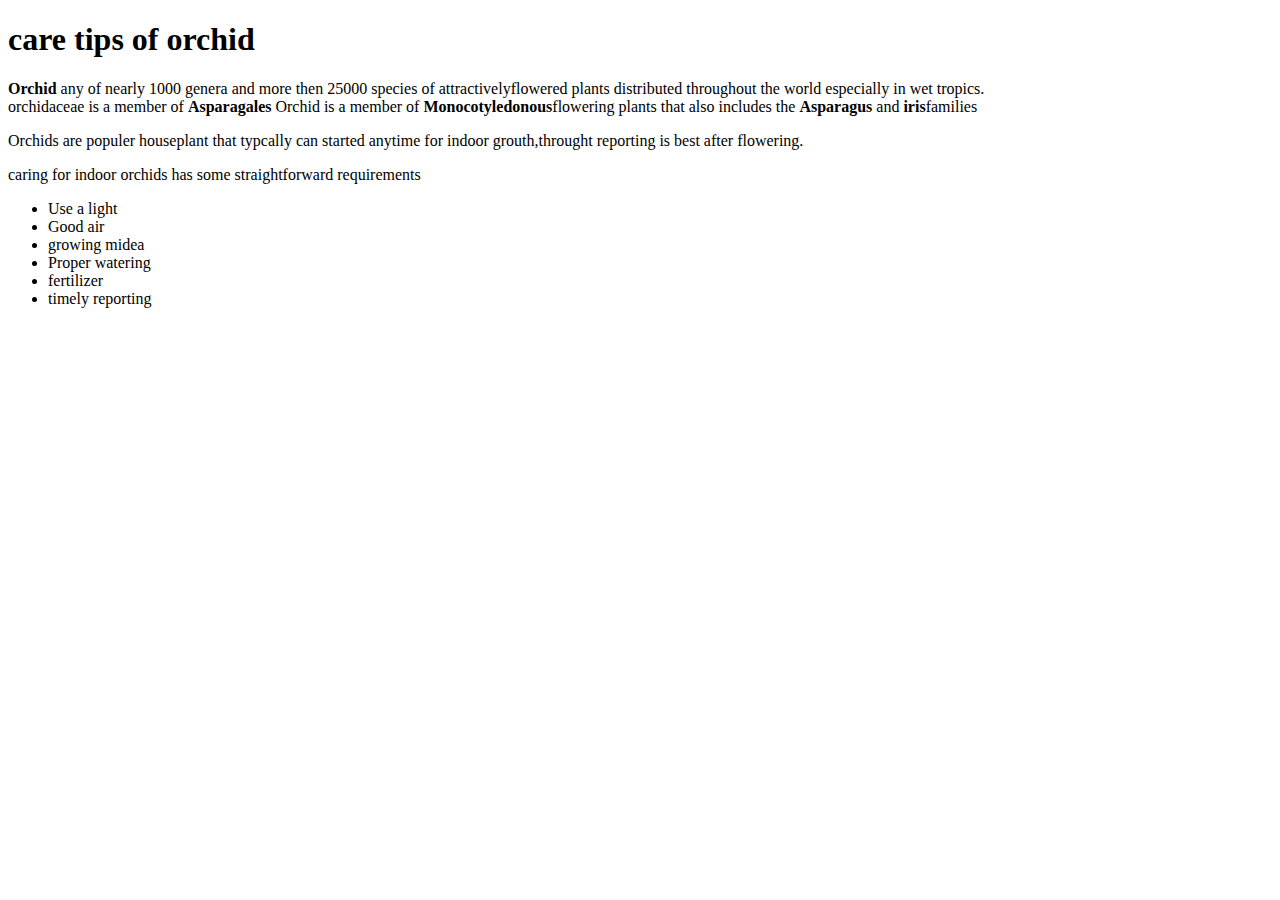
<file: index.html>
<!DOCTYPE html>
<html lang="en">
<style>
table,th,td {
border : 1px solid black;
border-collapse: collapse;

 </style>
<head>
    <meta charset="UTF-8">
    <meta http-equiv="X-UA-Compatible" content="IE=edge">
    <meta name="viewport" content="width=, initial-scale=1.0">
    <title>Orchid</title>
</head> <h1>care tips of orchid</h1>

<body><p> <strong>Orchid</strong> any of nearly 1000 genera and more then 25000 species of attractivelyflowered plants distributed throughout the world especially in wet tropics. <br>orchidaceae is a member of <strong>Asparagales</strong> Orchid is a member of <strong>Monocotyledonous</strong>flowering plants that also includes the <strong>Asparagus</strong> and <strong>iris</strong>families</p>
    <p>Orchids are populer houseplant that typcally can started anytime for indoor grouth,throught reporting is best after flowering.</p>
    <p>caring for indoor orchids has some straightforward requirements</p>
    
    <ul>
        <li>Use a light</li>
        <li>Good air</li>
        <li>growing midea</li>
        <li>Proper watering</li>
        <li>fertilizer</li>
        <li>timely reporting</li>
 </ul>
 



    
</body>
</html>
</file>
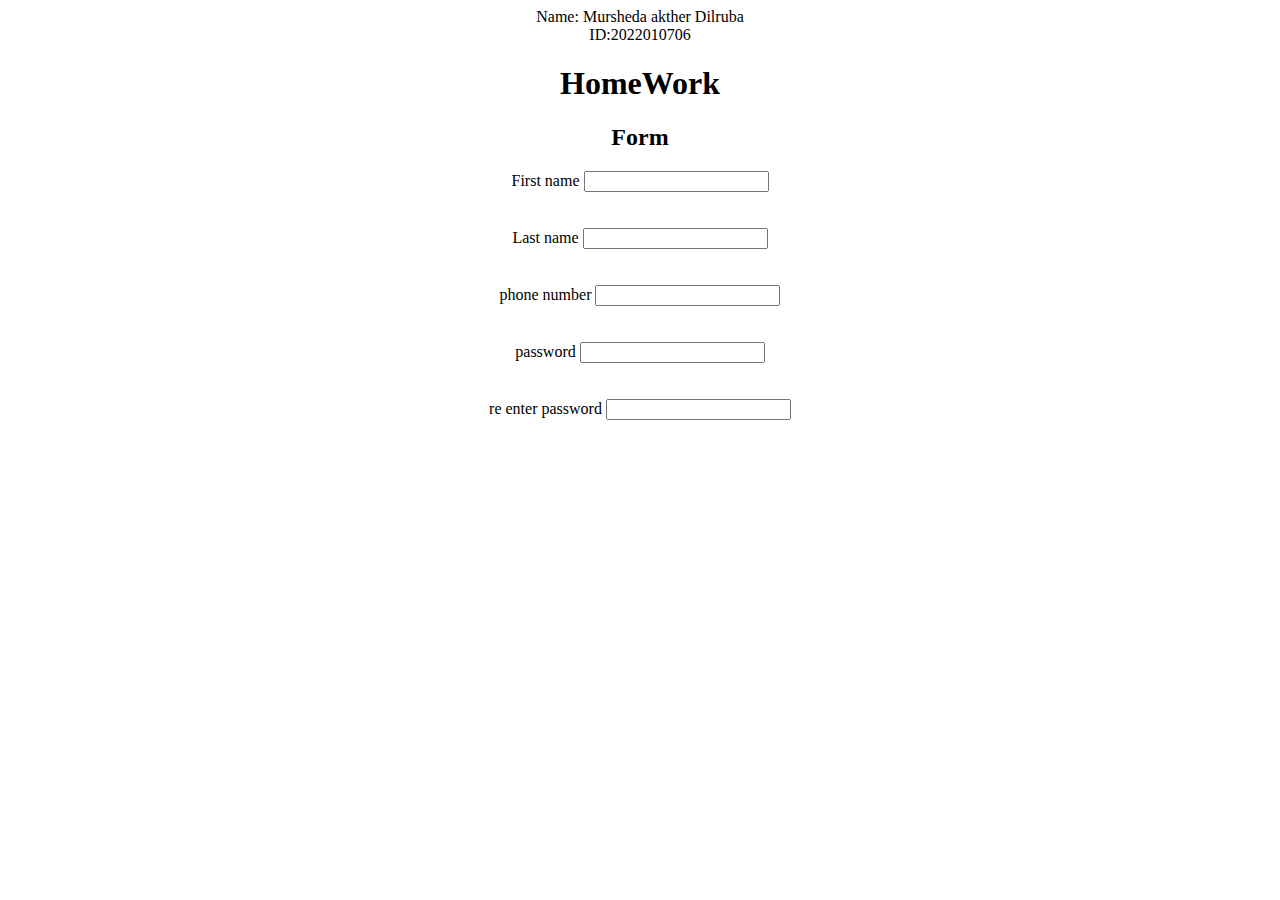
<file: form.html>
<!DOCTYPE html>
<html lang="en">
<head>
    <meta charset="UTF-8">
    <meta http-equiv="X-UA-Compatible" content="IE=edge">
    <meta name="viewport" content="width=device-width, initial-scale=1.0">
    <title>Document</title>
</head>
<body>
    <center>
        <p1>Name: Mursheda akther Dilruba <br> ID:2022010706</p1>



        <h1>HomeWork</h1>
        <h2>Form</h2>
    <label for="fname">First name</label>
    <input type="fname" name="" id=" First name"> <br><br><br> 
     <label for="Lname">Last name</label>
    <input type="Lname" name="" id=" last name"> <br><br><br>
    <label for="number"> phone number</label>
    <input type="phone number" name="" id=" phone number"> <br><br><br>
    <label for="password">password</label>
    <input type=" password" name="" id=" password"><br><br><br> 
    <label for="re enter password"> re enter password</label>
    <input type="re enter password" name="" id="re enter password">
    </center>
</body>
</html>
</file>
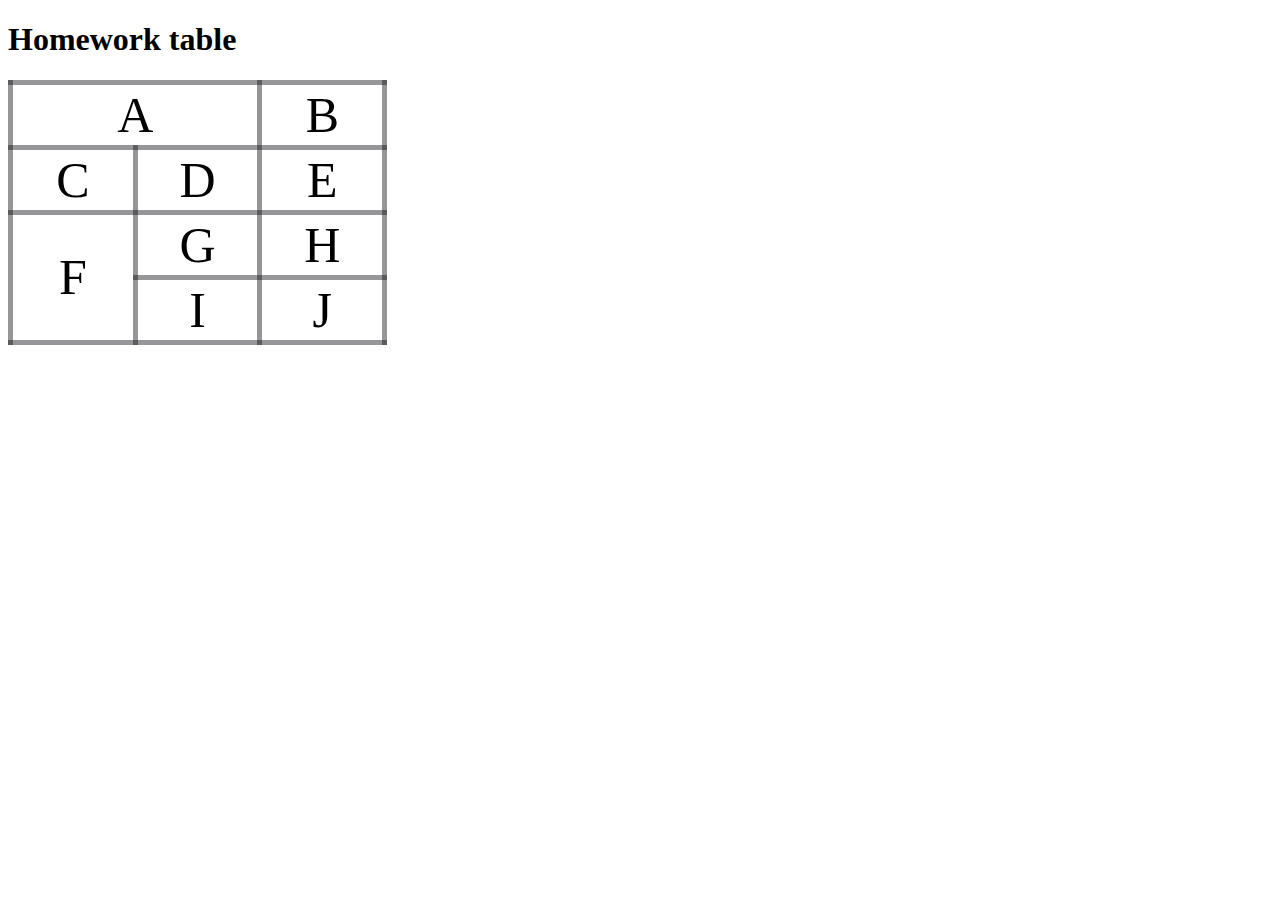
<file: table.html>
<!DOCTYPE html>
<html>
<head> 
	
		<style>table, th, td {border:5px solid rgba(23, 21, 24, 0.452); border-collapse: collapse;font-size:50px;width:30%;text-align:center;}</style>
 </head>
 <h1>Homework table</h1>
 

<body>
	
		

		<table>

			<tr>
				<td colspan="2"> A </td>
				<td> B </td>
			</tr>

			<tr>
				<td>C</td>
				<td>D</td>
				<td>E</td>
			</tr>

			<tr>
				<td rowspan="2">F</td>
				<td>G</td>
				<td>H</td>
			</tr>

			<tr>
				<td>I</td>
				<td>J</td>
			</tr>

		</table>
	
</body>
</html>
</file>
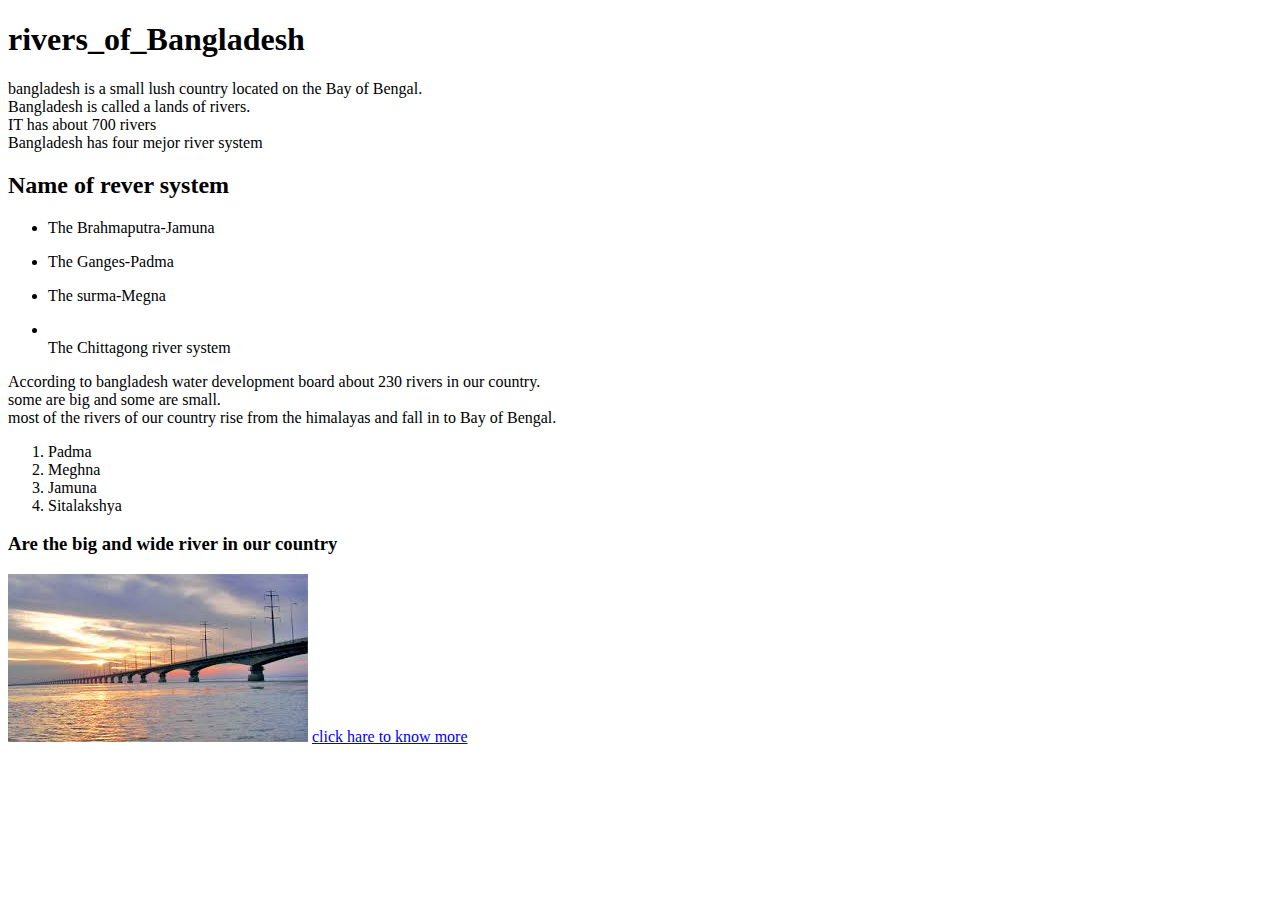
<file: task 2.html>
<!DOCTYPE html>
<html lang="en">
<head>
    <meta charset="UTF-8">
    <meta http-equiv="X-UA-Compatible" content="IE=edge">
    <meta name="viewport" content="width=, initial-scale=1.0">
    <title>documant</title>
</head>
<h1>rivers_of_Bangladesh</h1>
<body>
    <p>bangladesh is a small lush country located on the Bay of Bengal. <br>Bangladesh is called a lands of rivers. <br>IT has about 700 rivers <br>Bangladesh has four mejor river system
     </p> <h2>Name of rever system</h2>
     <ul> <li> The Brahmaputra-Jamuna</li></ul>
     <ul> <li>The Ganges-Padma</li></ul>
     <ul> <li>The surma-Megna</li></ul>
     <ul> <li></li>The Chittagong river system</ul> <P>According to bangladesh water development board about 230 rivers in our country. <br>some are big and some are small. <br>most of the rivers of our country rise from the himalayas and fall in to Bay of Bengal. </P>
     <ol> <li>Padma</li>
      <li>Meghna</li>
      <li>Jamuna</li>
      <li>Sitalakshya</li>

     </ol>
     <h3>Are the big and wide river in our country </h3>
     <img src="images.jpg" alt="">
    

     <a href="https://en.wikipedia.org/wiki/List_of_rivers_of_Bangladesh ">click hare to know more</a><br>


     
     

</body>
</html>
</file>
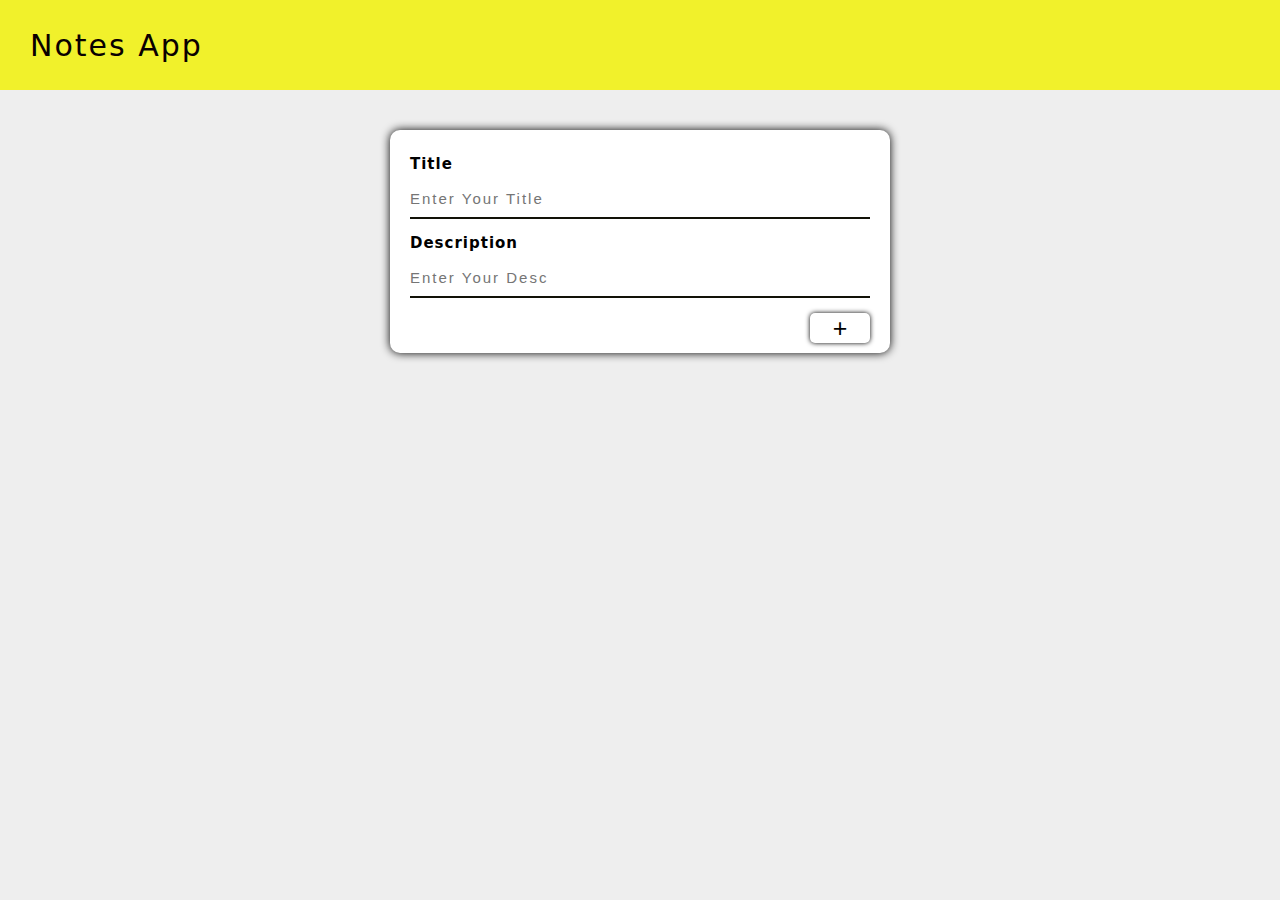
<file: notes/notepad.html>
<!DOCTYPE html>
<html lang="en">
<head>
    <meta charset="UTF-8">
    <meta http-equiv="X-UA-Compatible" content="IE=edge">
    <meta name="viewport" content="width=device-width, initial-scale=1.0">
    <title>Document</title>
</head>
<body>
    
</body>
</html><!DOCTYPE html>
<html lang="en">

<head>
    <meta charset="UTF-8 ">
    <meta http-equiv="X-UA-Compatible" content="IE=edge">
    <meta name="viewport" content="width=device-width, initial-scale=1.0">
    <title>notes app</title>
    <link rel="stylesheet" href="./style.css">
</head>

<body>
    <nav>
        <div class="logo">Notes App</div>
    </nav>
    <div class="container">
        <form>
            <div class="form-control">
                <label for="title">Title</label>
                <input type="text" id="text" placeholder="Enter Your Title" autocomplete="off" name="title">
            </div>
            <div class="form-control">
                <label for="desc">Description</label><input type="text" id="desc" placeholder="Enter Your Desc"
                    autocomplete="off" name="desc">
            </div>
            <button class="submit">+</button>
        </form>
    </div>
    <div class="notes">
    </div>
    <script src="script.js"></script>
</body>

</html>
</file>
<file: notes/style.css>
*{
    padding: 0;
    margin: 0;
    box-sizing: border-box;
}
#root{
    display: flex;
    flex-wrap: wrap;
}
html{
    font-size: 62.5%;
}
body{
    width: 100%;
    min-height: 100vh;
    background-color: #eee;
    font-family: system-ui;
}
nav{
    width: 100%;
    display: flex;
    min-height: 10vh;
    background-color: rgb(241, 241, 43);
    font-size: 3rem;
    align-items: center;
    padding: 0 3rem;
}
nav .logo{
    letter-spacing: 2px;
    color: rgb(10, 0, 0);
    cursor: pointer;
}
.container{
    width: 100%;
    display: flex;
    justify-content: center;
    align-items: center;
    padding: 4rem 0 0 0;
}
form{
    width: 500px;
    background-color: #ffffff;
    padding: 1rem 2rem;
    box-shadow: 0px 0px 10px #000 ;
    border-radius: 10px;
}
.form-control{
    display: flex;
    flex-direction: column;
    margin: 1.5rem 0;
}
input{
    padding: 10px 0 ;
    width: 100%;
    font-size: 18px;
    letter-spacing: 1px;
    border: 0;
    border-bottom: 2px solid rgb(18, 18, 8);
    background-color: transparent;
    outline: none;
}
input:placeholder-shown{
    letter-spacing: 2px;
    font-size: 15px;
}
.form-control label{
    font-size: 1.5rem;
    font-weight: 600;
    letter-spacing: 1px;
    padding-bottom: 7px;
}
.submit{
    width: 60px;
    height: 30px;
    border-radius: 5px;
    outline: none;
    border: none;
    box-shadow: 0 0 5px #000;
    background-color: #fff;
    font-size: 25px;
    cursor: pointer;
    display: block;
    margin-left: auto;
}
.submit:hover{
    background-color: #fff;
    box-shadow: 0 0 10px rgb(241, 241, 43);
    transition: all 0.5s;
    border: 2px solid rgb(241, 241, 43);
}
.notes{
    width: 100%;
    display: flex;
    padding: 3rem 2rem 2rem 2rem;
    flex-wrap: wrap;
    justify-content: flex-start;
}
.card{
    background: #fff;
    padding: 1rem 1.5rem 1rem;
    width: 32rem;
    box-shadow: 0 0 5px rgba(0, 0, 0, 0.7);
    border-radius: 5px;
    margin: 1rem 2rem;
}
.card h3{
    font-size: 1.9rem;
    padding-bottom: 7px;
    position: relative;
    display: inline;
}
.card p{
    font-size: 1.3rem;
    letter-spacing: 0.5px;
    padding: 1rem 0;
}
.card h3::after{
    position: absolute;
    content: "";
    width: 100%;
    height: 2px;
    bottom: 6px;
    left: 0;
    background: rgb(180, 180, 0);
}
.del{
    padding: 8px 15px;
    letter-spacing: 1px;
    font-size: 15px;
    border: none;
    outline: none;
    cursor: pointer;
    border-radius: 5px;
    background: rgb(241, 241, 43);
    color: rgb(66, 65, 65);
}
.del:hover{
    background: darkgoldenrod;
    transition: all 0.4s;
    color: #fff;
}
footer{
   width: 100%;
   text-align: center;
   font-size: 1.5rem;
   position: fixed;
   bottom: 10px;
}
Footer
</file>
